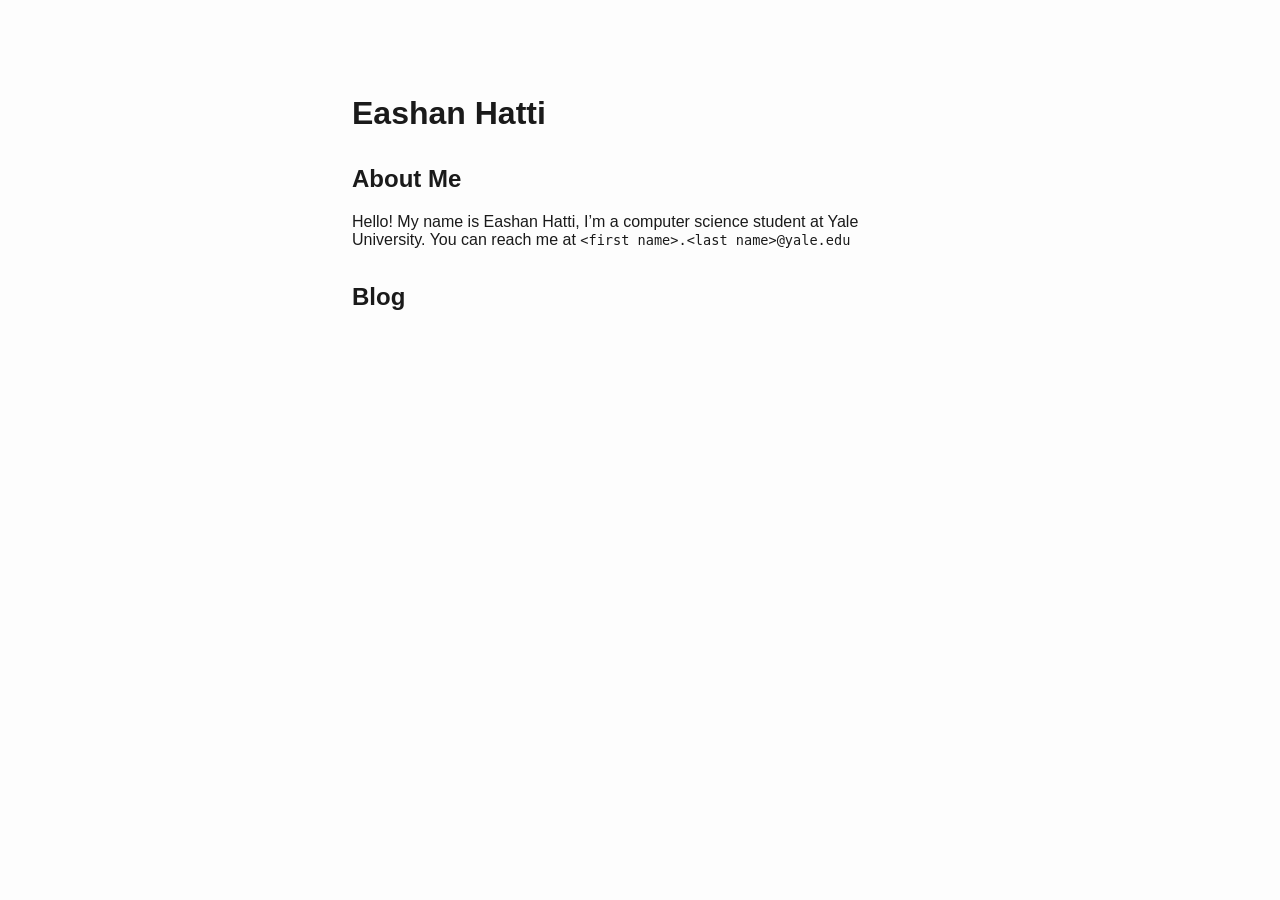
<file: index.html>
<!DOCTYPE html>
<html xmlns="http://www.w3.org/1999/xhtml" lang="" xml:lang="">
<head>
  <meta charset="utf-8" />
  <meta name="generator" content="pandoc" />
  <meta name="viewport" content="width=device-width, initial-scale=1.0, user-scalable=yes" />
  <title>Eashan Hatti</title>
  <style>
    code{white-space: pre-wrap;}
    span.smallcaps{font-variant: small-caps;}
    div.columns{display: flex; gap: min(4vw, 1.5em);}
    div.column{flex: auto; overflow-x: auto;}
    div.hanging-indent{margin-left: 1.5em; text-indent: -1.5em;}
    /* The extra [class] is a hack that increases specificity enough to
       override a similar rule in reveal.js */
    ul.task-list[class]{list-style: none;}
    ul.task-list li input[type="checkbox"] {
      font-size: inherit;
      width: 0.8em;
      margin: 0 0.8em 0.2em -1.6em;
      vertical-align: middle;
    }
  </style>
  <link rel="stylesheet" href=".\\style.css" />
  <!--[if lt IE 9]>
    <script src="//cdnjs.cloudflare.com/ajax/libs/html5shiv/3.7.3/html5shiv-printshiv.min.js"></script>
  <![endif]-->
</head>
<body>
<header id="title-block-header">
<h1 class="title">Eashan Hatti</h1>
</header>
<h2 id="about-me">About Me</h2>
<p>Hello! My name is Eashan Hatti, I’m a computer science student at
Yale University. You can reach me at
<code>&lt;first name&gt;.&lt;last name&gt;@yale.edu</code></p>
<h2 id="blog">Blog</h2>
</body>
</html>
</file>
